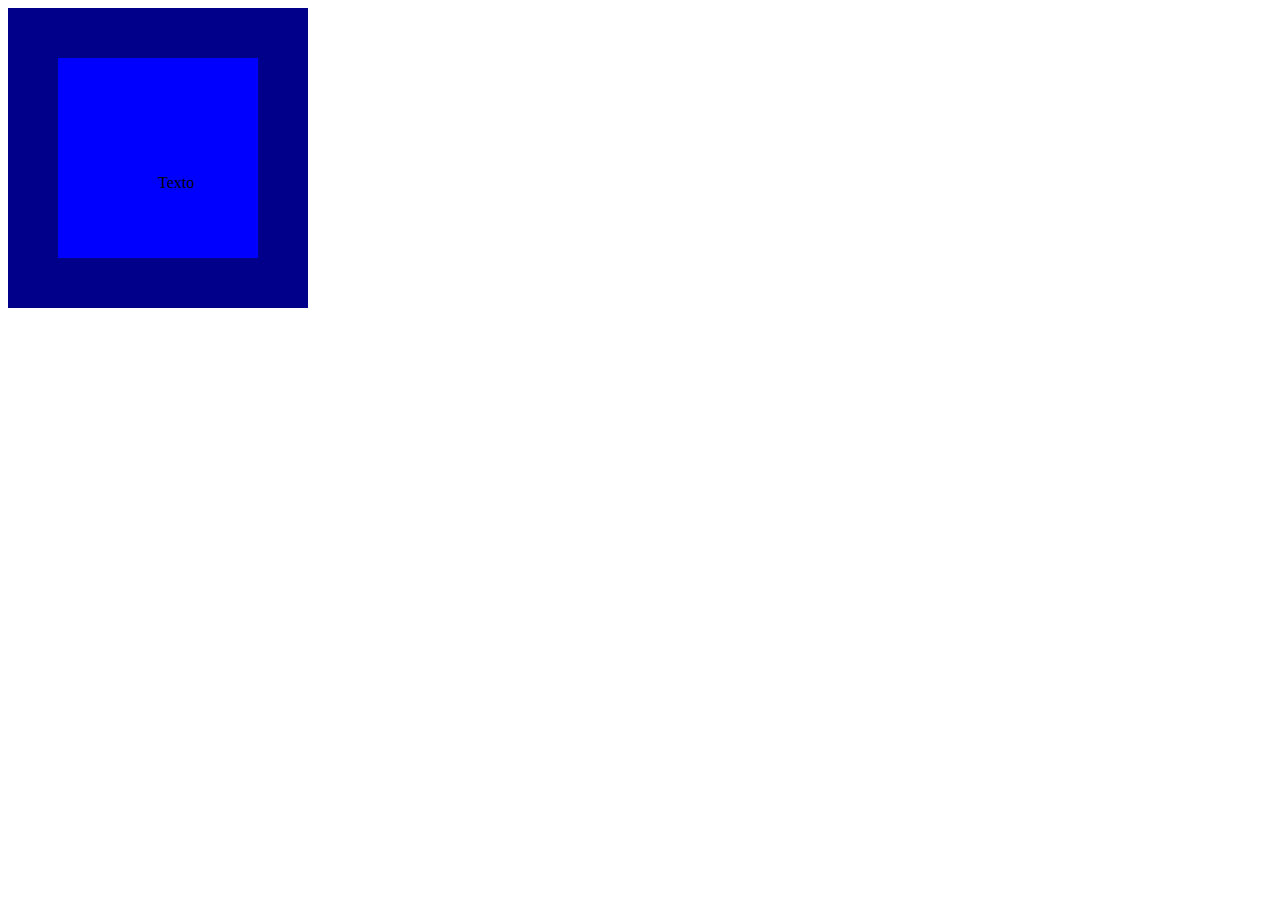
<file: box.html>
<!DOCTYPE html>
<html lang="en">
<head>
  <meta charset="UTF-8">
  <meta name="viewport" content="width=device-width, initial-scale=1.0">
  <title>Box-sizing</title>
  <style>
    .box {
      width: 250px;
      height: 250px;
      background-color: blue;
      border: 50px solid darkblue;
      padding: 100px;
      box-sizing: border-box;
    }
  </style>
</head>
<body>
  <div class="box">
    <p>	Texto</p>
  </div>
</body>
</html>
</file>
